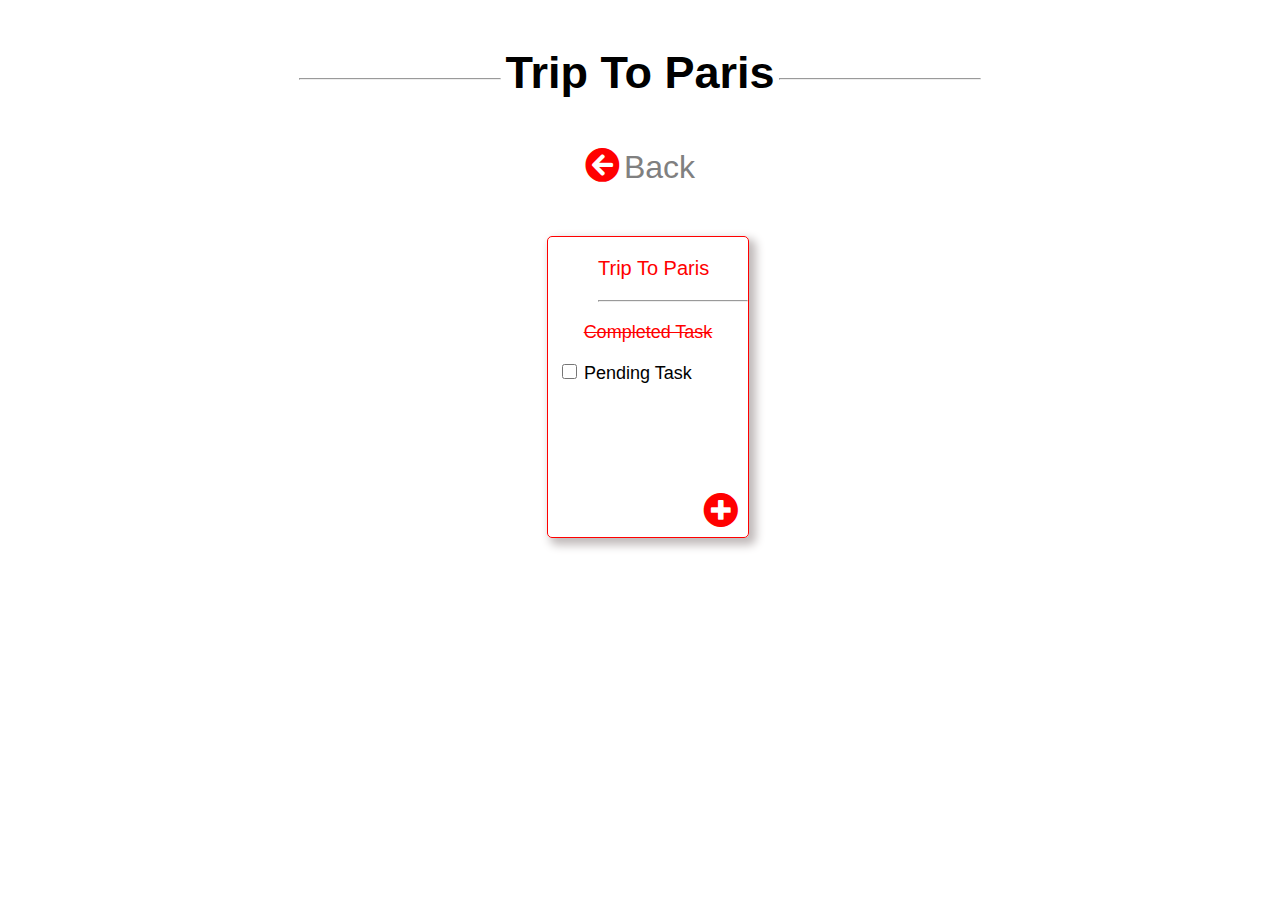
<file: page-2.html>
<!DOCTYPE html>
<html lang="en">
<head>
    <meta charset="UTF-8">
    <meta http-equiv="X-UA-Compatible" content="IE=edge">
    <meta name="viewport" content="width=device-width, initial-scale=1.0">
    <title>Page 2</title>
    <link rel="stylesheet" href="./style/style.css">
    <link rel="stylesheet" href="./style/all.min.css">
</head>
<body>    
    <div class="outer-container-p2">
        <div class="heading-mobile-btn-p2">
            <div class="heading-p2">
                <hr>
                <h2>Trip To Paris</h2>
                <hr>
            </div>
            <div class="backBtn-p2">
                <a href="index.html">
                <i class="fas fa-arrow-circle-left"></i>
                <label for="backText">Back</label>
                </a>
            </div>
        </div>
        <div class="cardItem-container-p2">
            <div class="cardItem-p2 shadow-box">
                <div class="item-heading-p2">
                <p>Trip To Paris</p>
                    <hr>
                </div>            
                <div class="item-des-p2">
                    <p>Completed Task</p>
                    <div class="pendingText-block-p2">
                        <input type="checkbox">
                        <label for="pendingTask-p2">Pending Task</label>
                    </div>
                </div>
                <div class="addBtn-p2">
                    <a href="page-4.html">
                        <i class="fas fa-plus-circle"></i>
                    </a>
                </div>
            </div>            
        </div>        
    </div>
</body>
</html>
</file>
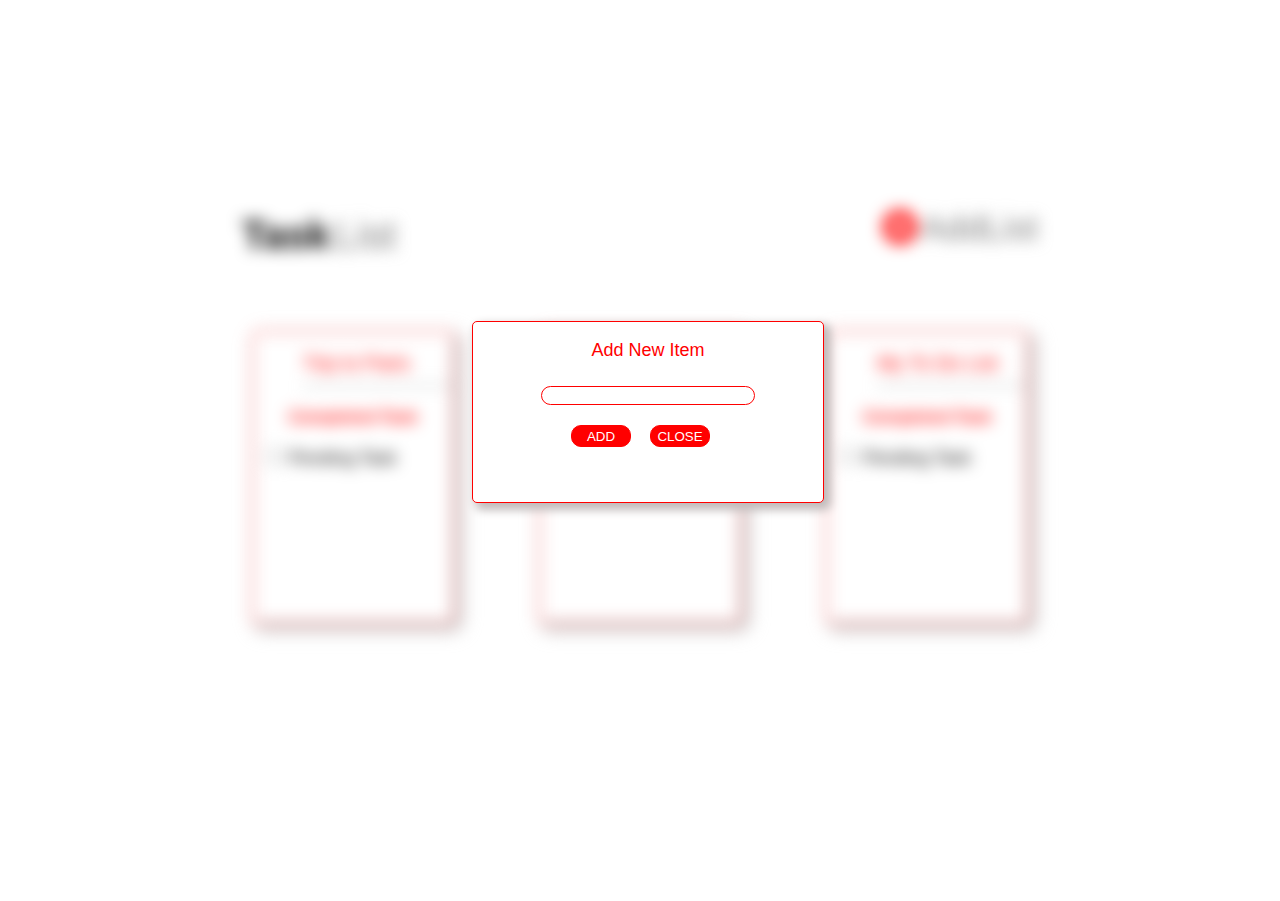
<file: page-3.html>
<!DOCTYPE html>
<html lang="en">
<head>
    <meta charset="UTF-8">
    <meta http-equiv="X-UA-Compatible" content="IE=edge">
    <meta name="viewport" content="width=device-width, initial-scale=1.0">
    <title>Add Item</title>
    <link rel="stylesheet" href="./style/style.css">
    <link rel="stylesheet" href="./style/all.min.css">
</head>
<body>
    <div class="outer-container blur">
        <div class="heading-container">
            <div class="left-text">
                <h2>Task</h2>
                <label for="list-text">List</label>
            </div>
            <div class="right-text">
                <a href="#" class="addlist-link">
                    <i class="fas fa-plus-circle"></i>
                    <label for="addlist">AddList</label>
                </a>
            </div>
        </div>

       <div class="card-container">
           
            <a href="./card.html" class="card-container-item shadow-box">
                
                <div class="item-heading">
                    <p>Trip to Paris</p>
                    <hr>
                </div>
                <div class="item-description">
                    <p>Completed Task</p>
                    <div class="pendingTaskText">
                    <input type="checkbox" name="checkbox" class="checkbox">
                    <label for="peding-task-text">Pending Task</label>
                </div>
                </div>
                    
            </a>
                   
            <div class="card-container-item shadow-box">
                <div class="item-heading">
                    <p>My To Do List</p>
                    <hr>
                </div>
                <div class="item-description">
                    <p>Completed Task</p>
                    <div class="pendingTaskText">
                    <input type="checkbox" name="checkbox" class="checkbox">
                    <label for="peding-task-text">Pending Task</label>
                </div>
                </div>
            </div>

            <div class="card-container-item shadow-box">
                <div class="item-heading">
                    <p>My To Do List</p>
                    <hr>
                </div>
                <div class="item-description">
                    <p>Completed Task</p>
                    <div class="pendingTaskText">
                    <input type="checkbox" name="checkbox" class="checkbox">
                    <label for="peding-task-text">Pending Task</label>
                </div>
                </div>
            </div>                      
        </div> 
    </div>
    <div class="addItemContainer-p3">
        <div class="addItem-p3 shadow-box">
            <p>Add New Item</p>
            <input type="text">
            <div class="btn-grp-p3">
                <button class="addBtn-p3">ADD</button>
                <button class="closeBtn-p3">CLOSE</button>
            </div>
        </div>
    </div>
</body>
</html>
</file>
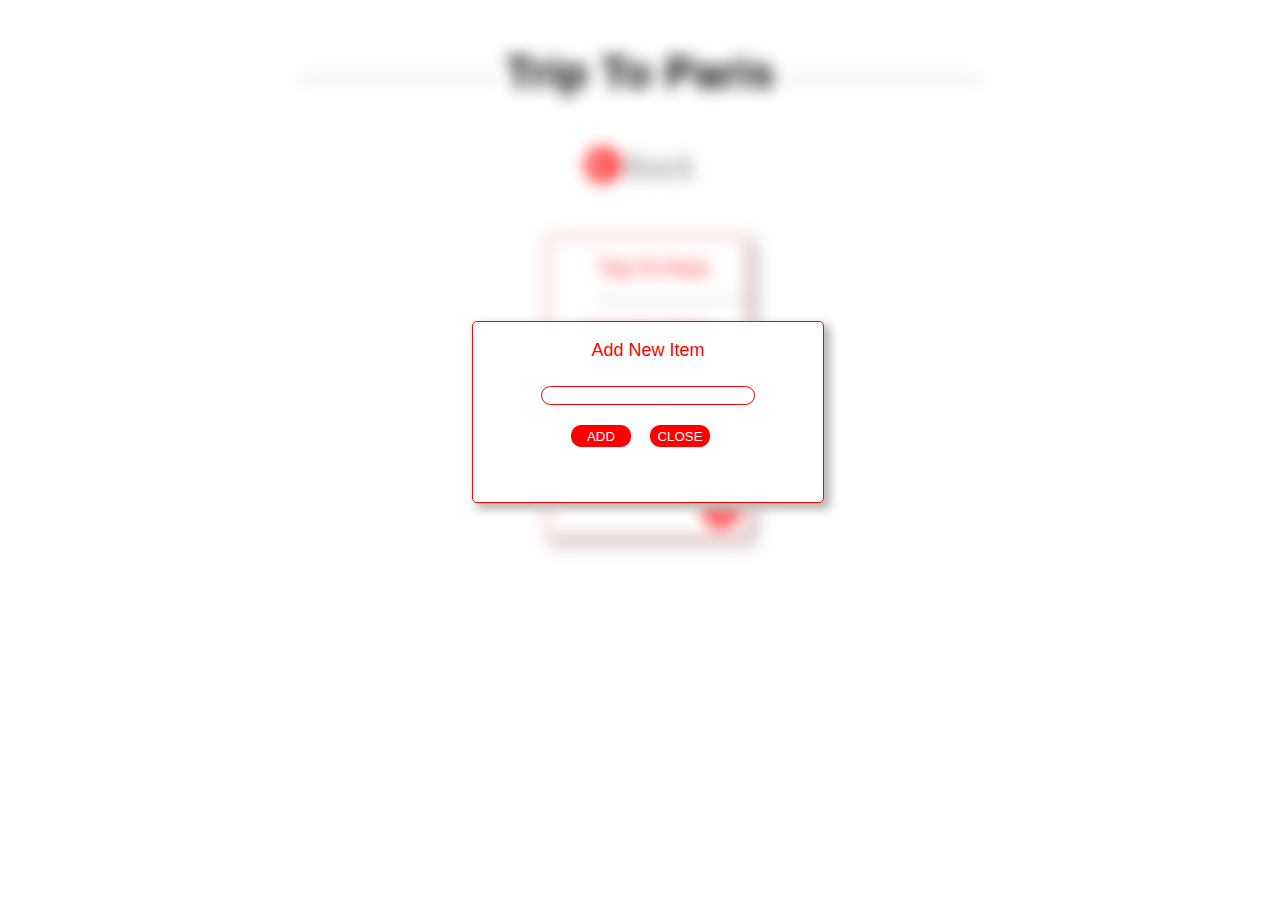
<file: page-4.html>
<!DOCTYPE html>
<html lang="en">
<head>
    <meta charset="UTF-8">
    <meta http-equiv="X-UA-Compatible" content="IE=edge">
    <meta name="viewport" content="width=device-width, initial-scale=1.0">
    <title>Page 4</title>
    <link rel="stylesheet" href="./style/style.css">
    <link rel="stylesheet" href="./style/all.min.css">
</head>
<body>
    <div class="outer-container-p2 blur">
        <div class="heading-mobile-btn-p2">
            <div class="heading-p2">
                <hr>
                <h2>Trip To Paris</h2>
                <hr>
            </div>
            <div class="backBtn-p2">
                <a href="#">
                <i class="fas fa-arrow-circle-left"></i>
                <label for="backText">Back</label>
                </a>
            </div>
        </div>
        <div class="cardItem-container-p2">
            <div class="cardItem-p2 shadow-box">
                <div class="item-heading-p2">
                <p>Trip To Paris</p>
                    <hr>
                </div>            
                <div class="item-des-p2">
                    <p>Completed Task</p>
                    <div class="pendingText-block-p2">
                        <input type="checkbox">
                        <label for="pendingTask-p2">Pending Task</label>
                    </div>
                </div>
                <div class="addBtn-p2">
                    <a href="#">
                        <i class="fas fa-plus-circle"></i>
                    </a>
                </div>
            </div>            
        </div>        
    </div>
    <div class="addItemContainer-p3">
        <div class="addItem-p3 shadow-box">
            <p>Add New Item</p>
            <input type="text">
            <div class="btn-grp-p3">
                <button class="addBtn-p3">ADD</button>
                <button class="closeBtn-p3">CLOSE</button>
            </div>
        </div>
    </div>
</body>
</html>
</file>
<file: style/style.css>
.outer-container{
    width: 70%;
    margin: auto;
    margin-top: 20vh;
}

.heading-container{
    width: 90%;
    margin: auto;
    display: flex;
    justify-content: space-between;
    flex-wrap: wrap;
}

.left-text > h2{
    display: inline-block;
    font-size: 40px;
    font-family: Arial, Helvetica, sans-serif;
    font-weight: 700;
}

.left-text > label{
    font-size: 40px;
    font-family: Arial, Helvetica, sans-serif;
    color: gray;
    font-weight: 100;
}
.right-text > a > i{
    font-size: 35px;
    color: red;
}
.right-text > a {
    display: block;
    text-decoration: none;
    margin-top: 28px;
}

.right-text > a > label {
    font-size: 35px;
    font-family: Arial, Helvetica, sans-serif;
    color: gray;
    cursor: pointer;
}

.card-container{
    display: flex;
    justify-content: space-between;
    flex-wrap: wrap;
    width: 90%;
    margin: auto;
    margin-top: 40px;
}

.card-container > a{
    text-decoration: none;
    color: black;
}

.card-container-item{
    margin: 0px 10px 20px 10px;
    border: 1px solid red;
    border-radius: 5px;
    width: 200px;
    height: 290px;
}

.item-heading{
    width: 75%;
    height: 35px;
    margin-left: auto;
}

.item-heading > p{
    margin: 20px 0px 10px 0px;
    color: red;
    font-size: 20px;
    font-family: Arial, Helvetica, sans-serif;
}

.item-description{
    margin: 20px 0px 0px 0px;
}

.item-description > p:first-child{
    font-size: 18px;
    font-family: Arial, Helvetica, sans-serif;
    color: red;
    text-decoration: line-through;
    text-align: center;
}

.pendingTaskText{
    margin: 15px 0px 0px 10px;
}

.pendingTaskText > input {
    width: 15px;
    height: 15px;
}

.pendingTaskText > label {
   font-size: 18px;
   font-family: Arial, Helvetica, sans-serif;
}

.shadow-box{
    box-shadow: 5px 5px 10px 2px rgb(192, 186, 186);
}

/*CSS for Page - 2*/
.heading-p2{    
    text-align: center;
    margin: 10px;
}

.heading-p2 > hr{
    display: inline-block;    
    width: 200px;
}

.heading-p2 > h2{
    display: inline-block;
    font-size: 45px;
    font-family: Arial, Helvetica, sans-serif;
}

.backBtn-p2{
    text-align: center;
}
.backBtn-p2 > a{
    text-decoration: none;
    color: black;
}
.backBtn-p2 > a > i{
    font-size: 35px;
    color: red;
}
.backBtn-p2 > a > label{
    font-size: 32px;
    color: gray;
    font-family: Arial, Helvetica, sans-serif;
}
.cardItem-container-p2{
    margin-top: 50px;
    width: 100vw;
}
.cardItem-p2{
    position: relative;
    margin: auto;
    width: 200px;
    height: 300px;
    border: 1px solid red;
    border-radius: 5px;
}
.item-heading-p2{
    width: 75%;
    margin-left: auto;
}
.item-heading-p2 > p{
    color: red;
    font-size: 20px;
    font-family: Arial, Helvetica, sans-serif;
}
.item-des-p2{
    margin-top: 20px;
}
.item-des-p2 > p{
    text-align: center;
    font-size: 18px;
    font-family: Arial, Helvetica, sans-serif;
    text-decoration: line-through;
    color: red;
}
.pendingText-block-p2{
    margin-left: 10px;
}
.pendingText-block-p2 > input{
   width: 15px;
   height: 15px;
}
.pendingText-block-p2 > label{
    font-size: 18px;
    font-family: Arial, Helvetica, sans-serif;
 }
 .addBtn-p2 > a > i{
     font-size: 35px;
     color: red;
     position: absolute;
     right: 10px;
     bottom: 10px;
 }

 .blur{
     filter: blur(8px);
 }

 /*CSS for page 3*/
 .addItemContainer-p3{
     width: 100%;
     height: 100vh;
     position: absolute;
     top: 1px;
 }
 .addItem-p3{
    width: 350px;
    height: 180px;
    border: 1px solid red;
    border-radius: 5px;
    background-color: white;
    margin: auto;
    margin-top: 320px;
 }
 .addItem-p3 > p{
     color: red;
     font-size: 18px;
     font-family: Arial, Helvetica, sans-serif;
     text-align: center;
 }
 .addItem-p3 > input{
    display: block;
    margin: auto;
    margin-top: 25px;
    border: 1px solid red;
    width: 200px;
    border-radius: 15px;
    outline: none;
    padding-left: 10px;
}
.btn-grp-p3{
    margin-top: 20px;
    text-align: center;
}
.addBtn-p3, .closeBtn-p3{
    width: 60px;
    height: 22px;
    background-color: red;
    border: 1px solid red;
    border-radius: 10px;
    color: white;
    margin-right: 15px;
}
.hidden{
    display: none;
}
 @media screen and (min-width: 320px) and (max-width: 620px){
    .addlist-link > label, .item-description, .item-heading > hr{
        display: none;
    }
    .outer-container{
        width: 85%;
    }
    .card-container, .heading-container{
        width: 100%;
    }
    .card-container-item{
        width: 100%;
        height: auto;        
    }
    .item-heading{
        margin-right: auto;
    }
    .item-heading > p{
        color: gray;
    }
    .heading-p2 > hr:first-child, .heading-p2 > hr:last-child, .backBtn-p2 > a > label{
        display: none;
    }
    .heading-mobile-btn-p2{
        display: flex;
        flex-direction: row-reverse;
        width: 90%;
        align-items: center;
        text-align: center;
    }
    .cardItem-p2{
        width: 70vw;
    }
    .heading-p2 > h2{
        font-size: 35px;
    }
    .addItem-p3{
        width: 70%;        
    }     
}
</file>
